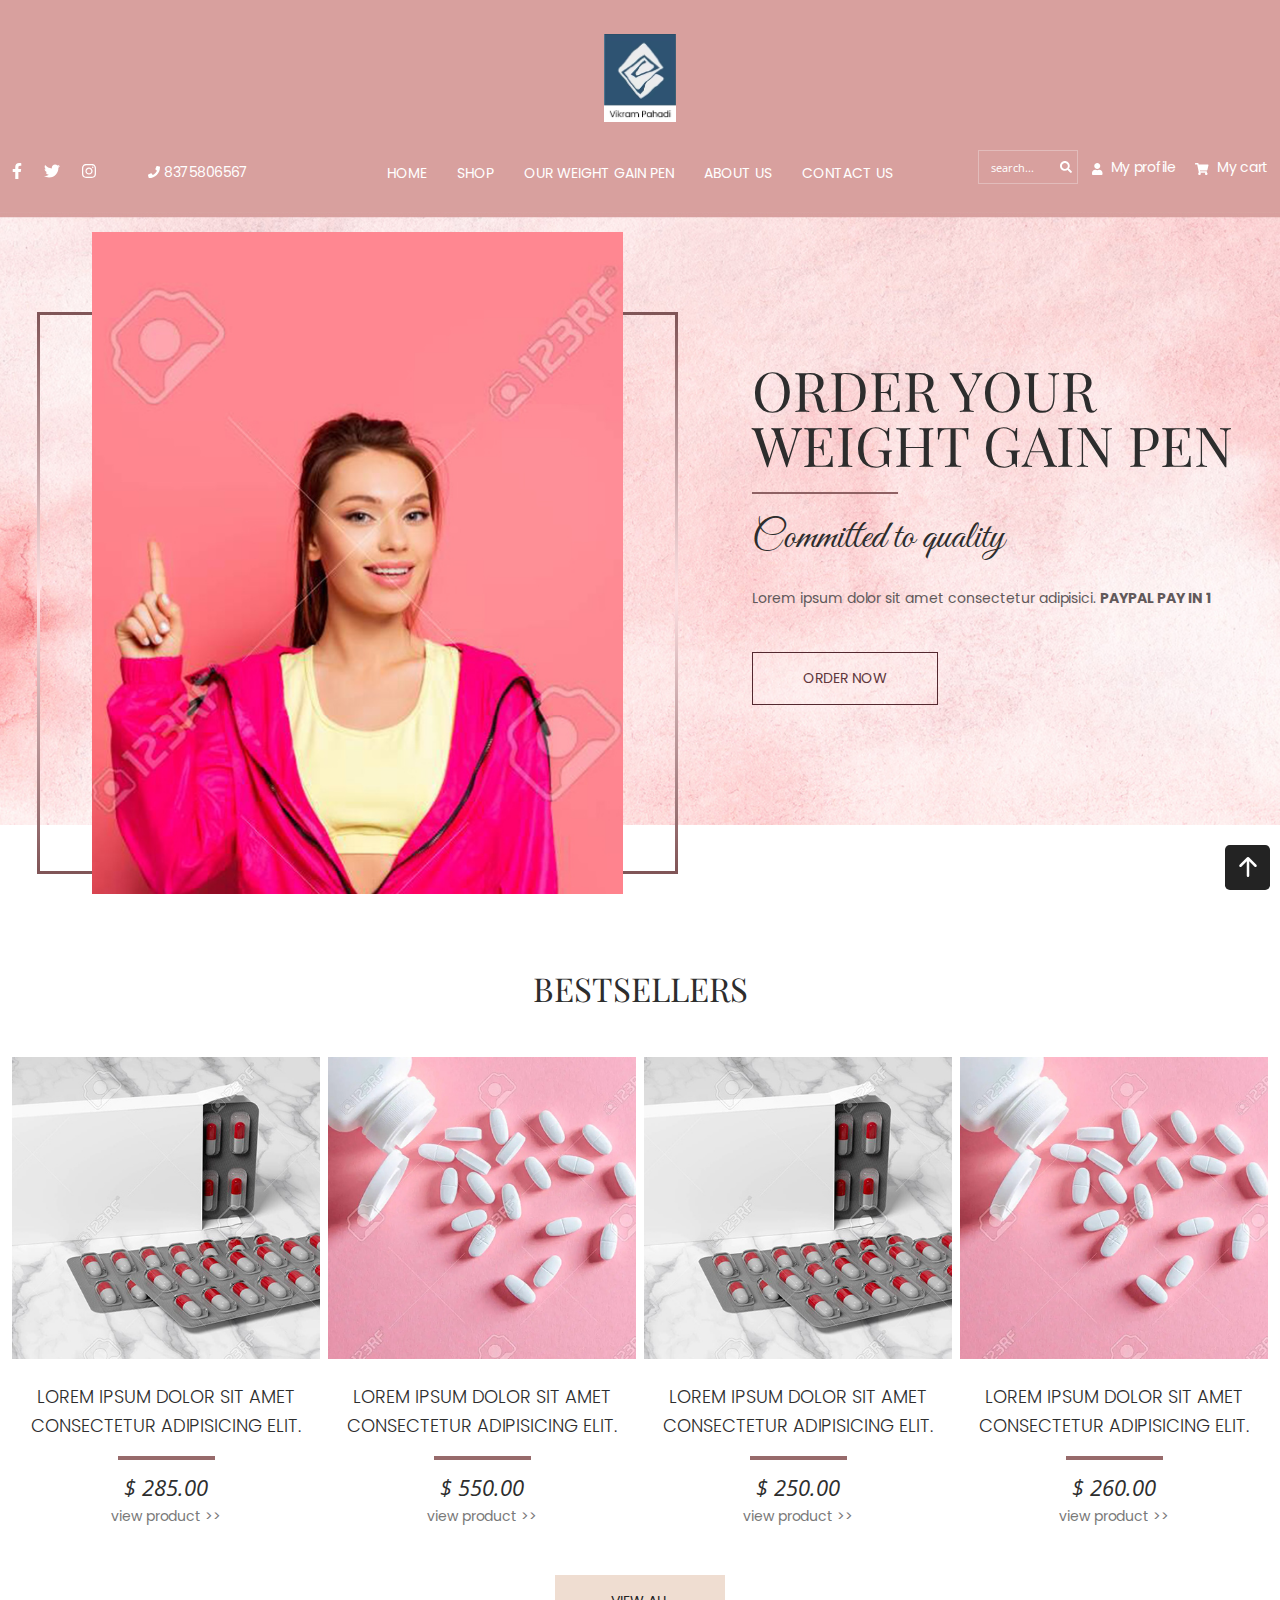
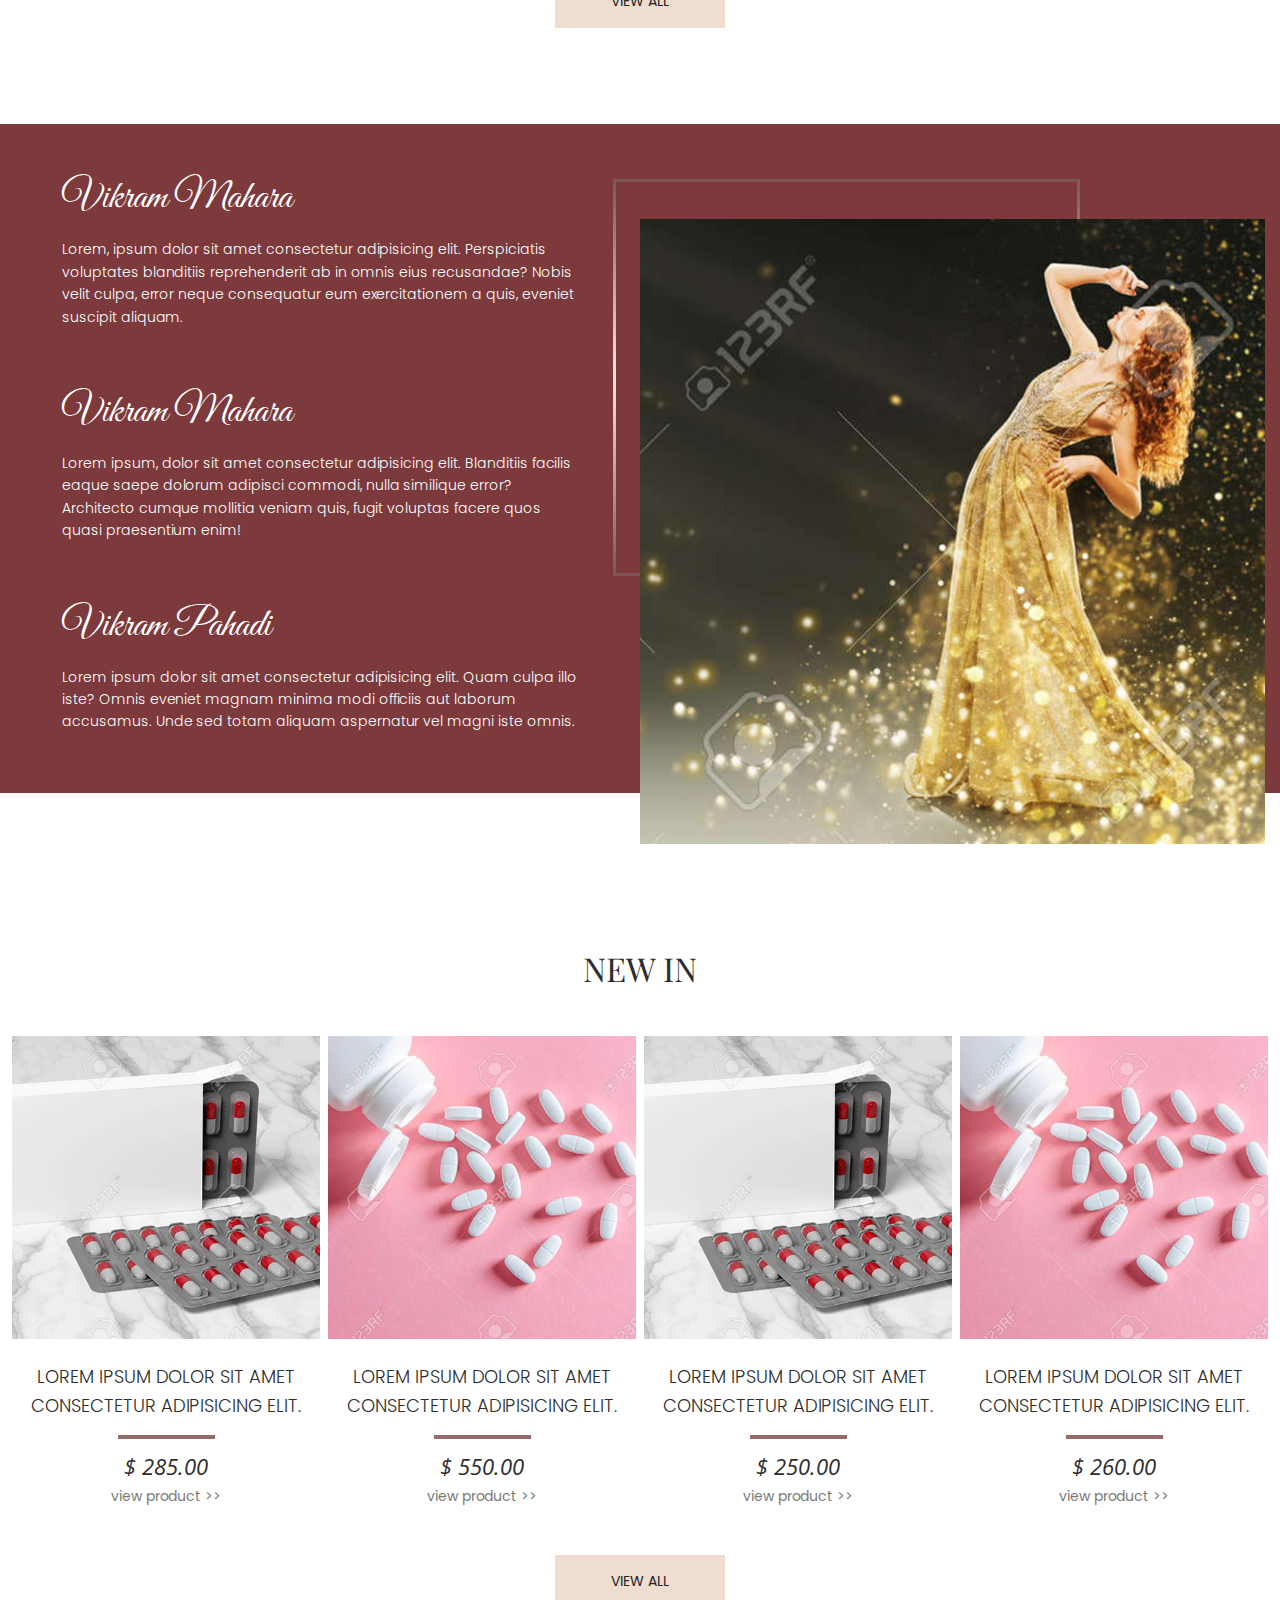
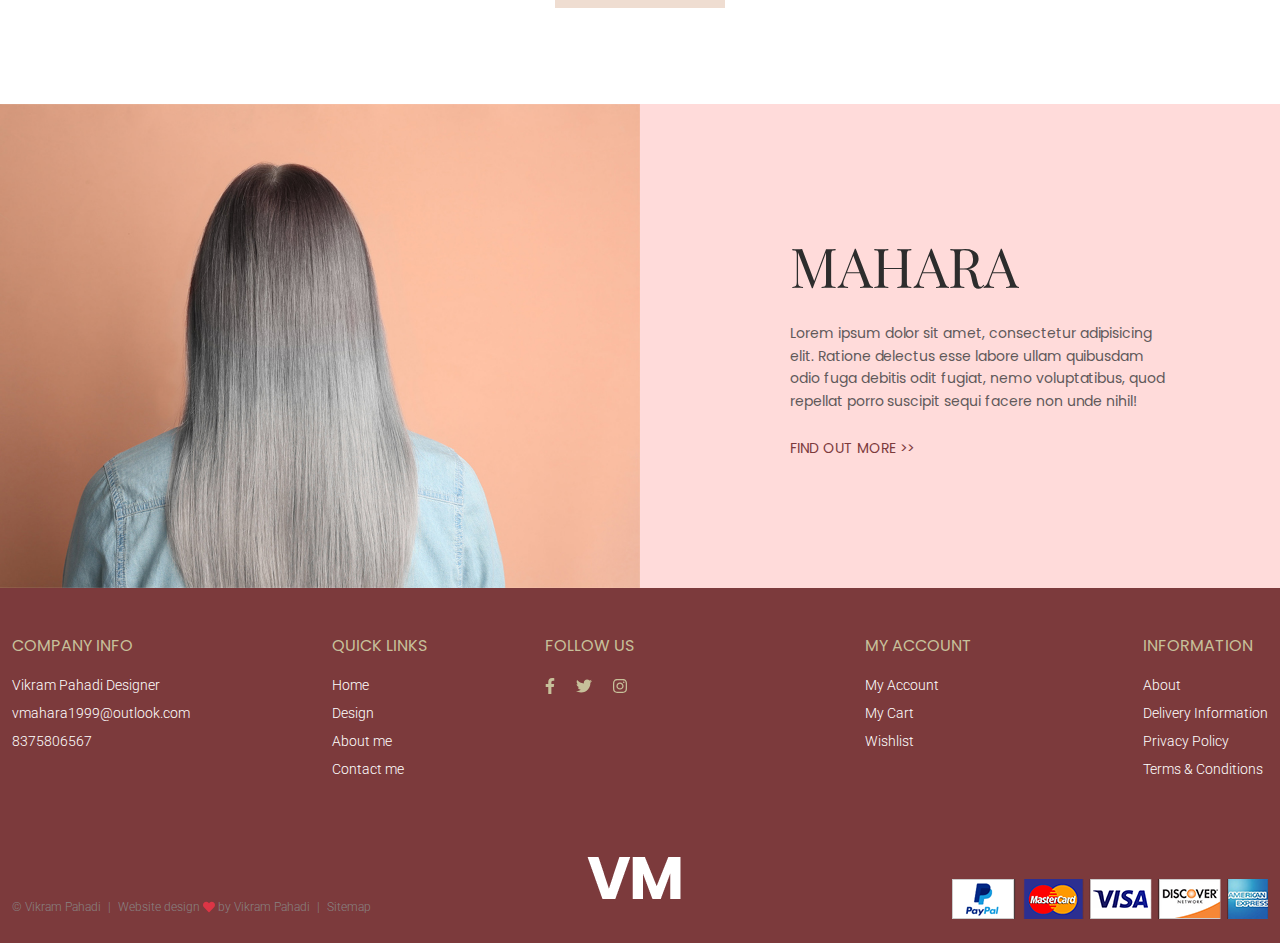
<file: Project1/HTML/index.html>
<!doctype html>
<html lang="en">
<head>
<!-- Required meta tags -->
<meta charset="utf-8">
<meta name="viewport" content="width=device-width, initial-scale=1">

<!-- The above 3 meta tags *must* come first in the head; any other head content must come *after* these tags -->
<title>My Project</title>
<link rel="apple-touch-icon" sizes="57x57" href="favicon/apple-icon-57x57.png">
<link rel="apple-touch-icon" sizes="60x60" href="favicon/apple-icon-60x60.png">
<link rel="apple-touch-icon" sizes="72x72" href="favicon/apple-icon-72x72.png">
<link rel="apple-touch-icon" sizes="76x76" href="favicon/apple-icon-76x76.png">
<link rel="apple-touch-icon" sizes="114x114" href="favicon/apple-icon-114x114.png">
<link rel="apple-touch-icon" sizes="120x120" href="favicon/apple-icon-120x120.png">
<link rel="apple-touch-icon" sizes="144x144" href="favicon/apple-icon-144x144.png">
<link rel="apple-touch-icon" sizes="152x152" href="favicon/apple-icon-152x152.png">
<link rel="apple-touch-icon" sizes="180x180" href="favicon/apple-icon-180x180.png">
<link rel="icon" type="image/png" sizes="192x192"  href="favicon/android-icon-192x192.png">
<link rel="icon" type="image/png" sizes="32x32" href="favicon/favicon-32x32.png">
<link rel="icon" type="image/png" sizes="96x96" href="favicon/favicon-96x96.png">
<link rel="icon" type="image/png" sizes="16x16" href="favicon/favicon-16x16.png">
<link rel="manifest" href="favicon/manifest.json">

<!-- Bootstrap core CSS -->

<link href="css/bootstrap.min.css" rel="stylesheet">
<link href="css/global.css" rel="stylesheet">
<link href="css/navbar.css" rel="stylesheet">
<link href="css/style.css" rel="stylesheet">
<link href="css/fontawesome.min.css" rel="stylesheet">
</head>

<body>
<a href="#" id="scroll" class="rounded-3"> <svg xmlns="http://www.w3.org/2000/svg" width="40" height="40" fill="currentColor" class="bi bi-arrow-up-short" viewBox="0 0 16 16">
<path fill-rule="evenodd" d="M8 12a.5.5 0 0 0 .5-.5V5.707l2.146 2.147a.5.5 0 0 0 .708-.708l-3-3a.5.5 0 0 0-.708 0l-3 3a.5.5 0 1 0 .708.708L7.5 5.707V11.5a.5.5 0 0 0 .5.5z"/>
</svg> </a> 

<!------------ Header ------------>
<header id="Header" class="text-center fixed-top bg-danger" data-spy="affix">
  <div class="container-fluid">
    <div class="row gy-2 gy-md-0">
    <div class="col-xl-6 align-self-center order-xl-2"> <a href="index.html" class="d-block Logo"><img src="images/logo.png" alt="My design" class="img-fluid"></a>
        <nav class="navbar navbar-expand-md navbar-dark p-0 font-poppins">
          <button class="navbar-toggler" type="button" data-bs-toggle="collapse" data-bs-target="#Navigation" aria-controls="Navigation" aria-expanded="false" aria-label="Toggle navigation"> <span class="navbar-toggler-icon"></span> </button>
          <div class="collapse navbar-collapse" id="Navigation">
            <ul class="navbar-nav fw-normal text-uppercase mx-auto">
              <li class="nav-item"><a href="index.html" class="nav-link">HOME</a></li>
              <li class="nav-item"><a href="about.html" class="nav-link">SHOP</a></li>
              <li class="nav-item"><a href="treatment.html" class="nav-link">OUR WEIGHT GAIN PEN</a></li>
              <li class="nav-item"><a href="team.html" class="nav-link">ABOUT US</a></li>
              <li class="nav-item"><a href="contact.html" class="nav-link">CONTACT US</a></li>
            </ul>
          </div>
        </nav>
      </div>
      <div class="col-xl-3 text-sm-start align-self-xl-end order-xl-1 col-sm-6">
        <ul class="list-inline m-0 social-link d-inline-block">
          <li class="list-inline-item"><a href="#"><i class="fab fa-facebook-f"></i></a></li>
          <li class="list-inline-item"><a href="#"><i class="fab fa-twitter"></i></a></li>
          <li class="list-inline-item"><a href="#"><i class="fab fa-instagram"></i></a></li>
        </ul>
        <span class="d-inline-block header-link"><i class="fas fa-phone me-1 fa-sm ms-5"></i><a href="tel:8375806567">8375806567</a></span> </div>
      <div class="col-xl-3 align-self-xl-end order-xl-3 text-sm-end col-sm-6">
        <form class="d-inline-block mb-2 mb-md-0">
          <div class="input-group">
            <input type="text" class="form-control" placeholder="search...">
            <div class="input-group-append">
              <button class="btn" type="submit"><i class="fas fa-search"></i></button>
            </div>
          </div>
        </form>
        <div class="head-links d-inline-block font-poppins"><i class="fas fa-user fa-lg me-2 ms-xxl-5"></i><a href="#">My profile </a> <i class="fas fa-shopping-cart fa-lg me-2 ms-3"></i><a href="#">My cart</a></div>
      </div>
      
    </div>
  </div>
</header>
<!------------- End Header --------------------> 
<!------------- About ----------------------->
<main role="main">
  <section id="Banner" class="mb-lg-5 py-6">
    <div class="container-fluid">
      <div class="row row-cols-sm-2 row-cols-1 gy-sm-0 gy-4">
        <div class="col position-relative">
          <div class="img-position">
            <div class="border-gradient"><img src="images/bnr-img.jpg" class="img-fluid w-100"> </div>
          </div>
        </div>
        <div class="col align-self-center">
          <div class="mrgn">
            <h1 class="text-uppercase Bor font-playfair lh-1">ORDER YOUR
              WEIGHT Gain pen</h1>
            <h2 class="font-great mb-lg-4">Committed to quality</h2>
            <p class="text-secondary ls-25">Lorem ipsum dolor sit amet consectetur adipisici. <span class="fw-bold text-uppercase ls-25">PAYPAL PAY IN 1</span></p>
            <a href="#" class="btn btn-outline-danger mt-lg-3 mt-2">order now</a> </div>
        </div>
      </div>
    </div>
  </section>
  <!------------- End About -----------------------> 
  <!------------- Sellers ------------------------->
  <section id="Sellers" class="py-5">
    <div class="container-fluid text-center py-xl-5">
      <h3 class="text-uppercase font-playfair mb-xl-5 mb-4">Bestsellers</h3>
      <div class="row row-cols-lg-4 row-cols-sm-2 gx-2 gy-4 gy-lg-0 row-cols-1">
        <div class="col"> <img src="images/capsules1.jpg" class="img-fluid w-100">
          <div class="px-xxl-5 mx-xxl-4">
            <div class="Bor1 ls-25 fw-light fs-18 text-uppercase mt-4">Lorem ipsum dolor sit amet consectetur adipisicing elit. </div>
            <span class="fs-22 font-open fst-italic ls-25 d-block">&dollar; 285.00</span> <a href="#" class="ls-25">view product  >></a></div>
        </div>
        <div class="col"> <img src="images/capsules2.jpg" class="img-fluid w-100">
          <div class="px-xxl-5 mx-xxl-4">
            <div class="Bor1 ls-25 fw-light fs-18 text-uppercase mt-4">Lorem ipsum dolor sit amet consectetur adipisicing elit.</div>
            <span class="fs-22 font-open fst-italic ls-25 d-block">&dollar; 550.00</span> <a href="#" class="ls-25">view product  >></a></div>
        </div>
        <div class="col"> <img src="images/capsules1.jpg" class="img-fluid w-100">
          <div class="px-xxl-5">
            <div class="Bor1 ls-25 fw-light fs-18 text-uppercase mt-4">Lorem ipsum dolor sit amet consectetur adipisicing elit.</div>
            <span class="fs-22 font-open fst-italic ls-25 d-block">&dollar; 250.00</span> <a href="#" class="ls-25">view product  >></a></div>
        </div>
        <div class="col"> <img src="images/capsules2.jpg" class="img-fluid w-100">
          <div class="px-xxl-5">
            <div class="Bor1 ls-25 fw-light fs-18 text-uppercase mt-4">Lorem ipsum dolor sit amet consectetur adipisicing elit.</div>
            <span class="fs-22 font-open fst-italic ls-25 d-block">&dollar; 260.00</span> <a href="#" class="ls-25">view product  >></a></div>
        </div>
      </div>
      <a href="#" class="btn btn-danger mt-5 btn-lg">view all</a>
    </div>
  </section>
  <!------------- End Sellers ---------------------> 
  <!------------- Quality ------------------------->
  <section id="Quality" class="bg-dark">
  <div class="container-fluid text-white">
  <div class="row row-cols-md-2 row-cols-1 gy-4 gy-md-0">
  <div class="col align-self-center">
  <div class="mrgn">
  <h2 class="font-great mb-3">Vikram Mahara</h2>
<p class="fw-light ls-25">Lorem, ipsum dolor sit amet consectetur adipisicing elit. Perspiciatis voluptates blanditiis reprehenderit ab in omnis eius recusandae? Nobis velit culpa, error neque consequatur eum exercitationem a quis, eveniet suscipit aliquam.</p>
<h2 class="font-great mb-3">Vikram Mahara</h2>
<p class="fw-light ls-25">Lorem ipsum, dolor sit amet consectetur adipisicing elit. Blanditiis facilis eaque saepe dolorum adipisci commodi, nulla similique error? Architecto cumque mollitia veniam quis, fugit voluptas facere quos quasi praesentium enim!</p>
<h2 class="font-great mb-3">Vikram Pahadi</h2>
<p class="fw-light ls-25">Lorem ipsum dolor sit amet consectetur adipisicing elit. Quam culpa illo iste? Omnis eveniet magnam minima modi officiis aut laborum accusamus. Unde sed totam aliquam aspernatur vel magni iste omnis.</p>
  </div></div>
  <div class="col position-relative">
  <div class="img-position"><div class="border-gradient"><img src="images/quality.jpg" class="img-fluid w-100"></div>
  </div>
  </div>
  </div></div>
  </section>
  <!------------- End Quality --------------------->
  <!------------- New ----------------------------->
  <section id="New" class="py-xl-5 pt-4 pb-5">
    <div class="container-fluid text-center py-xl-5 pt-2">
      <h3 class="text-uppercase font-playfair mb-xl-5 mb-4">new in</h3>
      <div class="row row-cols-lg-4 row-cols-sm-2 gx-2 gy-4 gy-lg-0 row-cols-1">
        <div class="col"> <img src="images/capsules1.jpg" class="img-fluid w-100">
          <div class="px-xxl-5 mx-xxl-4">
            <div class="Bor1 ls-25 fw-light fs-18 text-uppercase mt-4">Lorem ipsum dolor sit amet consectetur adipisicing
              elit. </div>
            <span class="fs-22 font-open fst-italic ls-25 d-block">&dollar; 285.00</span> <a href="#" class="ls-25">view
              product >></a>
          </div>
        </div>
        <div class="col"> <img src="images/capsules2.jpg" class="img-fluid w-100">
          <div class="px-xxl-5 mx-xxl-4">
            <div class="Bor1 ls-25 fw-light fs-18 text-uppercase mt-4">Lorem ipsum dolor sit amet consectetur adipisicing
              elit.</div>
            <span class="fs-22 font-open fst-italic ls-25 d-block">&dollar; 550.00</span> <a href="#" class="ls-25">view
              product >></a>
          </div>
        </div>
        <div class="col"> <img src="images/capsules1.jpg" class="img-fluid w-100">
          <div class="px-xxl-5">
            <div class="Bor1 ls-25 fw-light fs-18 text-uppercase mt-4">Lorem ipsum dolor sit amet consectetur adipisicing
              elit.</div>
            <span class="fs-22 font-open fst-italic ls-25 d-block">&dollar; 250.00</span> <a href="#" class="ls-25">view
              product >></a>
          </div>
        </div>
        <div class="col"> <img src="images/capsules2.jpg" class="img-fluid w-100">
          <div class="px-xxl-5">
            <div class="Bor1 ls-25 fw-light fs-18 text-uppercase mt-4">Lorem ipsum dolor sit amet consectetur adipisicing
              elit.</div>
            <span class="fs-22 font-open fst-italic ls-25 d-block">&dollar; 260.00</span> <a href="#" class="ls-25">view
              product >></a>
          </div>
        </div>
      </div>
      <a href="#" class="btn btn-danger mt-5 btn-lg">view all</a>
    </div>
  </section>
  <!------------- End New --------------------->
  <!------------- Wig ------------------------->
  <section id="Wig" class="bg-light">
  <div class="container-new px-0">
  <div class="row g-0 row-cols-sm-2 row-cols-1">
  <div class="col">
  <img src="images/wigs.jpg" class="img-fluid w-100">
  </div>
  <div class="col align-self-center">
  <div class="mrgn">
  <h1 class="text-uppercase font-playfair mb-lg-4 mb-2">Mahara</h1>
  <p class="ls-25 text-secondary">Lorem ipsum dolor sit amet, consectetur adipisicing elit. Ratione delectus esse labore ullam quibusdam odio fuga debitis odit fugiat, nemo voluptatibus, quod repellat porro suscipit sequi facere non unde nihil!</p>
  <a href="#" class="text-uppercase ls-25">find out more >></a>
  </div>
  </div>
  </div></div>
  </section>
  <!------------- End Wig --------------------->
</main>
<!------------- Footer ------------------------>
<footer id="Footer" class="bg-dark pt-5 pb-4 text-sm-start text-center">
  <div class="container-fluid">
      <div class="row gy-4 gy-lg-0">
        <div class="col-lg-3 col-sm-4">
          <h4 class="text-uppercase text-warning font-poppins mb-3">COMpANY INFO</h4>
          <p class="mb-0">Vikram Pahadi Designer<br>
            <a href="mailto:vmahara1999@outlook.com">vmahara1999@outlook.com</a><br>
            <a href="tel:8375806567">8375806567</a>
            </p>
        </div>
        <div class="col-lg-2 col-sm-4">
          <h4 class="text-uppercase text-warning font-poppins mb-3">QUICK LINKS</h4>
          <ul class="list-unstyled m-0">
            <li><a href="#">Home</a></li>
            <li><a href="#">Design</a></li>
            <li><a href="#">About me</a></li>
            <li><a href="#">Contact me</a></li>
          </ul>
        </div>
        <div class="col-lg-3 col-sm-4">
          <h4 class="text-uppercase text-warning font-poppins mb-3">FOLLOW US</h4>
          <ul class="list-inline m-0">
            <li class="list-inline-item"><a href="#"><i class="fab fa-facebook-f"></i></a></li>
            <li class="list-inline-item"><a href="#"><i class="fab fa-twitter"></i></a></li>
            <li class="list-inline-item"><a href="#"><i class="fab fa-instagram"></i></a></li>
          </ul>
        </div>
        <div class="col-lg-2 col-sm-4">
            <h4 class="text-uppercase text-warning font-poppins mb-3">My account</h4>
            <ul class="list-unstyled m-0 text-capitalize">
              <li><a href="#">My Account</a></li>
              <li><a href="#">My Cart</a></li>
              <li><a href="#">Wishlist</a></li>
            </ul>
          </div>
          <div class="col-lg-2 col-sm-4">
          <div class="float-lg-end">
          <h4 class="text-uppercase text-warning font-poppins mb-3">information</h4>
            <ul class="list-unstyled m-0 text-capitalize">
              <li><a href="#">About</a></li>
              <li><a href="#">Delivery Information</a></li>
              <li><a href="#">Privacy Policy</a></li>
              <li><a href="#">Terms & Conditions</a></li>
            </ul>
          </div>
        </div>
      </div><div class="row mt-5 gy-4 gy-lg-0">
      <div class="col-lg-4 col-sm-7 align-self-lg-end">
      <div class="copyText">&copy; Vikram Pahadi    <span class="px-1">|</span>   Website design <i class="fas fa-heart text-danger"></i> by Vikram Pahadi   <span class="px-1">|</span>   Sitemap</div>
      </div>
      <div class="col-lg-4 col-sm-5 text-center"><img src="images/footer-logo.png" class="img-fluid"></div>
      <div class="col-lg-4 col-sm-6 align-self-lg-end"><div class="float-lg-end"><img src="images/payment-cards.png" class="img-fluid"></div>
      </div></div></div>
</footer>
<!------------- End Footer --------------------> 

<script src="https://cdnjs.cloudflare.com/ajax/libs/twitter-bootstrap/5.0.2/js/bootstrap.bundle.min.js"></script> 
<script src="js/jquery.min.js"></script> 
<script src="js/script.js"></script> 
<script src="js/fontawesome.min.js"></script>
</body>
</html>
</file>
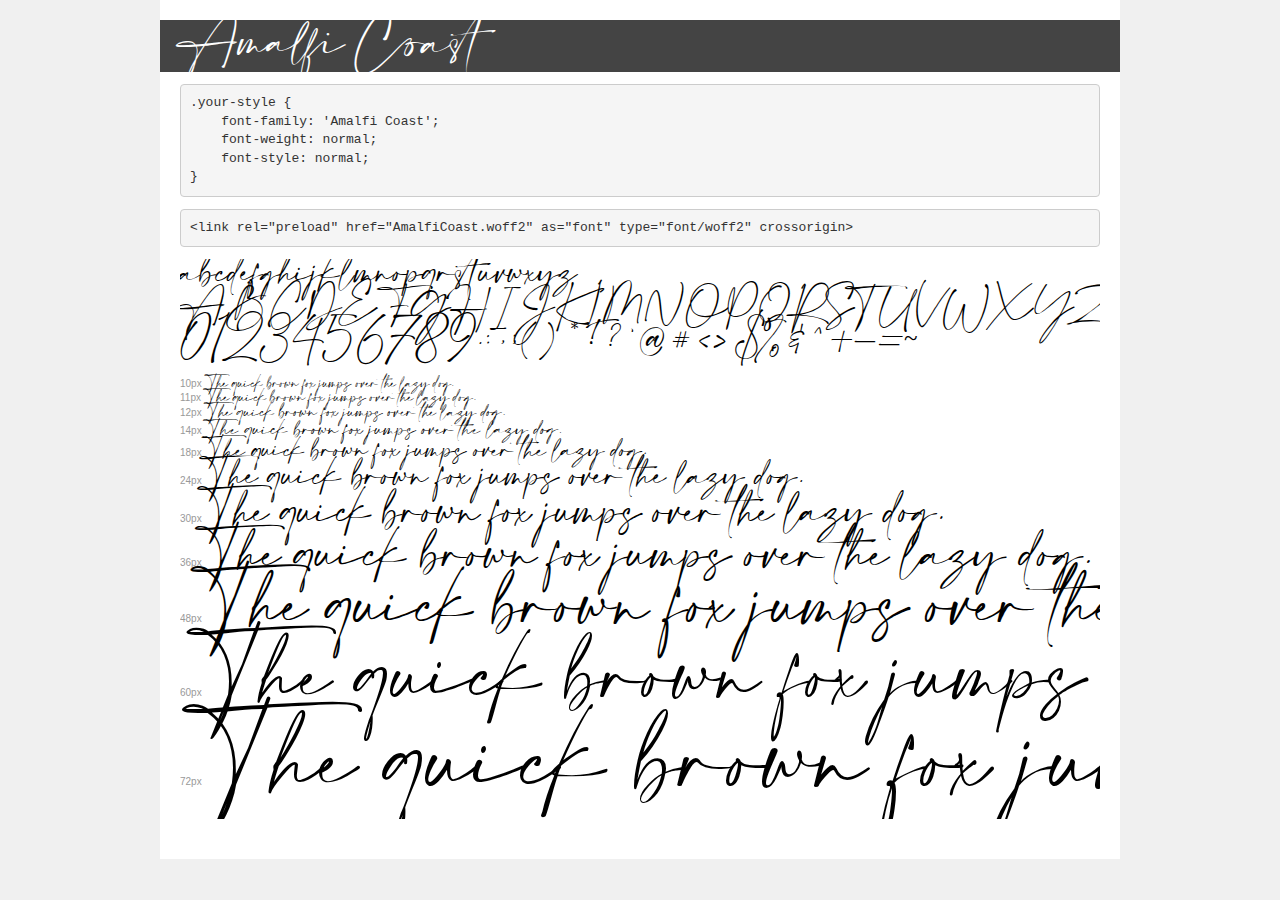
<file: Project1/HTML/fonts/demo.html>
<!DOCTYPE html>
<html lang="en">
<head>
    <meta charset="utf-8">
    <meta http-equiv="X-UA-Compatible" content="IE=edge">
    <meta name="viewport" content="width=device-width, initial-scale=1">
    <meta name="robots" content="noindex, noarchive">
    <meta name="format-detection" content="telephone=no">
    <title>Transfonter demo</title>
    <link href="stylesheet.css" rel="stylesheet">
    <style>
        /*
        http://meyerweb.com/eric/tools/css/reset/
        v2.0 | 20110126
        License: none (public domain)
        */
        html, body, div, span, applet, object, iframe,
        h1, h2, h3, h4, h5, h6, p, blockquote, pre,
        a, abbr, acronym, address, big, cite, code,
        del, dfn, em, img, ins, kbd, q, s, samp,
        small, strike, strong, sub, sup, tt, var,
        b, u, i, center,
        dl, dt, dd, ol, ul, li,
        fieldset, form, label, legend,
        table, caption, tbody, tfoot, thead, tr, th, td,
        article, aside, canvas, details, embed,
        figure, figcaption, footer, header, hgroup,
        menu, nav, output, ruby, section, summary,
        time, mark, audio, video {
            margin: 0;
            padding: 0;
            border: 0;
            font-size: 100%;
            font: inherit;
            vertical-align: baseline;
        }
        /* HTML5 display-role reset for older browsers */
        article, aside, details, figcaption, figure,
        footer, header, hgroup, menu, nav, section {
            display: block;
        }
        body {
            line-height: 1;
        }
        ol, ul {
            list-style: none;
        }
        blockquote, q {
            quotes: none;
        }
        blockquote:before, blockquote:after,
        q:before, q:after {
            content: '';
            content: none;
        }
        table {
            border-collapse: collapse;
            border-spacing: 0;
        }
        /* demo styles */
        body {
            background: #f0f0f0;
            color: #000;
        }
        .page {
            background: #fff;
            width: 920px;
            margin: 0 auto;
            padding: 20px 20px 0 20px;
            overflow: hidden;
        }
        .font-container {
            overflow-x: auto;
            overflow-y: hidden;
            margin-bottom: 40px;
            line-height: 1.3;
            white-space: nowrap;
            padding-bottom: 5px;
        }
        h1 {
            position: relative;
            background: #444;
            font-size: 32px;
            color: #fff;
            padding: 10px 20px;
            margin: 0 -20px 12px -20px;
        }
        .letters {
            font-size: 25px;
            margin-bottom: 20px;
        }
        .s10:before {
            content: '10px';
        }
        .s11:before {
            content: '11px';
        }
        .s12:before {
            content: '12px';
        }
        .s14:before {
            content: '14px';
        }
        .s18:before {
            content: '18px';
        }
        .s24:before {
            content: '24px';
        }
        .s30:before {
            content: '30px';
        }
        .s36:before {
            content: '36px';
        }
        .s48:before {
            content: '48px';
        }
        .s60:before {
            content: '60px';
        }
        .s72:before {
            content: '72px';
        }
        .s10:before, .s11:before, .s12:before, .s14:before,
        .s18:before, .s24:before, .s30:before, .s36:before,
        .s48:before, .s60:before, .s72:before {
            font-family: Arial, sans-serif;
            font-size: 10px;
            font-weight: normal;
            font-style: normal;
            color: #999;
            padding-right: 6px;
        }
        pre {
            display: block;
            padding: 9px;
            margin: 0 0 12px;
            font-family: Monaco, Menlo, Consolas, "Courier New", monospace;
            font-size: 13px;
            line-height: 1.428571429;
            color: #333;
            font-weight: normal;
            font-style: normal;
            background-color: #f5f5f5;
            border: 1px solid #ccc;
            overflow-x: auto;
            border-radius: 4px;
        }
        /* responsive */
        @media (max-width: 959px) {
            .page {
                width: auto;
                margin: 0;
            }
        }
    </style>
</head>
<body>
<div class="page">
    <div class="demo">
        <h1 style="font-family: 'Amalfi Coast'; font-weight: normal; font-style: normal;">Amalfi Coast</h1>
        <pre title="Usage">.your-style {
    font-family: 'Amalfi Coast';
    font-weight: normal;
    font-style: normal;
}</pre>
        <pre title="Preload (optional)">
&lt;link rel=&quot;preload&quot; href=&quot;AmalfiCoast.woff2&quot; as=&quot;font&quot; type=&quot;font/woff2&quot; crossorigin&gt;</pre>
        <div class="font-container" style="font-family: 'Amalfi Coast'; font-weight: normal; font-style: normal;">
            <p class="letters">
                abcdefghijklmnopqrstuvwxyz<br>
ABCDEFGHIJKLMNOPQRSTUVWXYZ<br>
                0123456789.:,;()*!?'@#&lt;&gt;$%&^+-=~
            </p>
            <p class="s10" style="font-size: 10px;">The quick brown fox jumps over the lazy dog.</p>
            <p class="s11" style="font-size: 11px;">The quick brown fox jumps over the lazy dog.</p>
            <p class="s12" style="font-size: 12px;">The quick brown fox jumps over the lazy dog.</p>
            <p class="s14" style="font-size: 14px;">The quick brown fox jumps over the lazy dog.</p>
            <p class="s18" style="font-size: 18px;">The quick brown fox jumps over the lazy dog.</p>
            <p class="s24" style="font-size: 24px;">The quick brown fox jumps over the lazy dog.</p>
            <p class="s30" style="font-size: 30px;">The quick brown fox jumps over the lazy dog.</p>
            <p class="s36" style="font-size: 36px;">The quick brown fox jumps over the lazy dog.</p>
            <p class="s48" style="font-size: 48px;">The quick brown fox jumps over the lazy dog.</p>
            <p class="s60" style="font-size: 60px;">The quick brown fox jumps over the lazy dog.</p>
            <p class="s72" style="font-size: 72px;">The quick brown fox jumps over the lazy dog.</p>
        </div>
    </div>

</div>
</body>
</html>
</file>
<file: Project1/HTML/css/global.css>
@import url('https://fonts.googleapis.com/css2?family=Great+Vibes&family=Open+Sans:ital@0;1&family=Playfair+Display&family=Poppins:wght@300;400;700&family=Roboto:wght@300&display=swap');

html {scroll-behavior:smooth;}
body {background:#fff; color:#2d2d2d; font-family: 'Poppins', sans-serif; font-size:14px; font-weight:400; line-height:1.6;}

.font-poppins {font-family: 'Poppins', sans-serif;}
.font-playfair {font-family: 'Playfair Display', serif;}
.font-great {font-family: 'Great Vibes', cursive;}
.font-open {font-family: 'Open Sans', sans-serif;}
.font-roboto {font-family: 'Roboto', sans-serif;}

/*.border-gradient{box-sizing: content-box;
  border-width: 3px;
  border-style: solid;
  border-image: linear-gradient(to right bottom, #260B3C, #a053df);
  border-image-slice: 1;}*/
	
*, *:focus {outline:none !important; transition:all 0.3s ease 0s;}

a {text-decoration:none !important; color:#2d2d2d;} a:hover{color:#7c3a3c;}
p{margin-bottom:25px;} .nomrgn{margin:0px !important;}

.Bor:after {border-bottom:2px solid #8e6163; content:"";display:block; margin:0 0 20px 0; padding-bottom:20px; width:146px;}
.Bor1:after {border-bottom:4px solid #976a6b; content:"";display:block; margin:auto auto 10px auto; padding-bottom:15px; width:97px;}

.breadcrumb{color:#818181; margin:0px; background-color:transparent;padding:0 0 15px; font-size:12px; border-bottom:solid 1px #dddddd;}
.breadcrumb>li+li:before{content:"\27A4";color:#818181; margin:0 10px;}
.breadcrumb a{color:#487201;}

/******* Helpers ********************************************************************/
.ImgFade{background-color:#000; border-radius:10px !important;}
.ImgFade img{opacity: 0.3; filter: alpha(opacity=30); border-radius:10px !important; /* For IE8 and earlier */}

hr{background-color:#535352 !important; margin:145px 0px 10px 0px !important;}

/***************************/
.btn{moz-transition: all 0.3s ease-in; -webkit-transition: all 0.3s ease-in; -o-transition: all 0.3s ease-in; transition: all 0.3s ease-in;text-decoration:none !important; font-weight:400; font-size:14px; padding:15px 50px; font-family: 'poppins', sans-serif; vertical-align:top; border-radius:0px; text-transform:uppercase; box-shadow:none !important; letter-spacing:-.0025em;}

.btn-outline-danger{border-color:#53282f !important;color:#60363a !important; background-color:transparent;}
.btn-outline-danger:hover,.btn-outline-danger.focus,.btn-outline-danger:focus{background-color:#53282f; border-color:#53282f !important;color:#efddd1 !important;}

.btn-danger{border-color:#efddd1 !important;color:#232323 !important; background-color:#efddd1;}
.btn-danger:hover,.btn-danger.focus,.btn-danger:focus{background-color:#7c3a3c; border-color:#7c3a3c !important;color:#efddd1 !important;}
.btn.btn-lg{padding:15px 55px;}
/*****************************/
.fw-light{font-weight:300 !important;}
.fw-normal{font-weight:400 !important;}
.fw-bold{font-weight:700 !important;}

.fs-18{font-size:18px !important;}
.fs-22{font-size:22px !important;}

.ls-25{letter-spacing:-.0025em !important;}

.bg-danger {background:#d8a09e !important;}
.bg-light {background:#ffdbda !important;}
.bg-dark {background:#7c3a3c !important;}
/*****************************/
.text-secondary {color:#61595a !important;}
.text-dark {color:#1f1f1f !important;}
.text-warning {color:#c7c09a !important;}

/*****************************/
h1, .h1, h2, .h2, h3, .h3, h4, .h4, h5, .h5 {font-weight:400;}
h1, .h1 {font-size:55px;}
h2, .h2 {font-size:40px;}
h3, .h3 {font-size:33px;}
h4, .h4 {font-size:16px;}
h5, .h5 {font-size:12px;}

/*******************************************************************/
input.form-control,input.form-control:focus {font-size: 13px; height: calc(2.5em + 1.2rem + 2px); box-shadow:none;font-family: 'Source Sans Pro', sans-serif;}
select.form-control {font-size:13px; height:calc(1.5em + 1.2rem + 2px);}
textarea.form-control {font-size:13px; resize:none;}
textarea.form-control:not([rows]) {height:136px;}
.form-control::-moz-placeholder {color:#272727; opacity: 1;}

/**************************************************************/
.MainBanner .mask{position:absolute; top:0px; right:0%; left:0%; z-index:99; background:url(../images/bnr_shadow.png) repeat-x top; min-height:100%;}
.MainBanner .carousel-indicators {z-index:999; bottom:-60px;}
.MainBanner .carousel-indicators li {background-color:transparent; opacity:1;border-radius:50%; width:16px; height:16px; border:solid 1px #a2b5d1;} 
.MainBanner .carousel-indicators .active {background-color:#a2b5d1 !important;width:16px; height:16px;}

/****************************************************************/
.Borderhd {line-height: 0.5;text-align: center;}
.Borderhd span {display: inline-block;position: relative;  }
.Borderhd span:before,.Borderhd span:after {content: "";position: absolute; border-bottom-color:#b8b8b8 !important; border-bottom:double; border-width:4px; top:8px;width:50%;}
.Borderhd span:before {right: 100%;margin-right:45px;}
.Borderhd span:after {left: 100%;margin-left:45px;}


/***********************************************************************/
ul.orange li {color: #3c3c3c;list-style: none;position: relative;}
ul.orange li::before {color: #f69322; content: "\2022"; font-size:1.5em; position: absolute; top: -8px; left: -20px;}

/********** Back To Top Button ***************************************************************************************************/
#scroll {position:fixed; right:10px; bottom:10px; z-index:99999; cursor:pointer; width:45px; height:45px; text-align:center; line-height:43px; background:#232323; color:#fff !important;}
#scroll:hover {opacity:.7;}
</file>
<file: Project1/HTML/css/navbar.css>
.navbar .navbar-nav .nav-link {color:#fff; padding:0px; font-size:14px;}
.navbar .navbar-nav .active>.nav-link, .navbar .navbar-nav .nav-link.active, .navbar .navbar-nav .nav-link.show, .navbar .navbar-nav .show>.nav-link,.navbar .navbar-nav .nav-link:focus, .navbar .navbar-nav .nav-link:hover {color:#7c3a3c !important; }


/*******************************Responsive***************************************/

/*******************************Ipad Device L***************************************/
@media (min-width: 1600px) {}
@media (min-width: 1920px) {

}

@media (min-width: 1199.98px) and (max-width: 1359.98px) {
}

@media (min-width: 991.98px) and (max-width: 1199.98px){.navbar .navbar-nav .nav-link {margin-bottom: 10px;}}

/******************************* Max-width-768 ***************************************/
@media (min-width:768px) {.navbar-nav>li+li {margin-left:30px;}
}
/******************************* Ipad Device W ***************************************/
@media (min-width:768px) and (max-width:991.98px)  {.navbar .navbar-nav .nav-link {margin-bottom: 10px;}

}

/******************************* Max-width-640 ***************************************/
@media (max-width:767.98px) {
.navbar-toggler{position:absolute;top:-65px;right:0px;background-color:#eccfc6 !important; outline:none !important;} .navbar .nav-item .nav-link{padding:10px 15px;border-radius:0px;}
.navbar {padding:0 5px !important;} .navbar .nav-item {border-bottom:solid 1px #f5f5f5; text-align:center;} .navbar-toggler-icon{width:1em; height:1em; color:#FFF;} .navbar-toggler:focus {box-shadow:none !important;}

}
/******************************* Mobile ***************************************/
@media (max-width:575.98px) { .navbar-toggler{top:-60px;}
}
@media (max-width: 479.98px) {
	
}
</file>
<file: Project1/HTML/css/style.css>
/************************************************* Header ********************************************************************/
#Header + main {margin-top:212px;}  #Header{padding-bottom:28px;}
#Header .head-links a{color:#fff !important; letter-spacing:-.020em;} #Header .head-links .fa-lg{color:#fff; font-size:12px;} #Header .head-links a:hover{color:#7c3a3c !important;}  #Header .input-group {width: 140px !important;}
#Header .social-link .list-inline-item a{font-size:16px;color:#fff !important;}
#Header .social-link .list-inline-item a:hover{color:#7c3a3c !important;}
#Header .social-link .list-inline-item:not(:last-child) {margin-right:18px;}
#Header .header-link .fa-sm{font-size:12px; color:#fff;} #Header .header-link a{font-size:14px; color:#fff; letter-spacing:-.020em;} #Header .header-link a:hover{color:#7c3a3c;}
#Header .input-group .form-control{background:none; border:1px solid #e2bcbb; border-radius:0px; box-shadow:none; color:#fff; font-size:11px; height:34px; border-right:0px; font-family: 'Open Sans', sans-serif !important;} 
#Header .input-group .btn{background:none; padding:0 5px; border-radius:0px; height:34px; border:none; border:solid 1px #e2bcbb; color:#fff; font-size:12px; border-left:0px !important;}
#Header .input-group .btn:hover{background:transparent;color:#7c3a3c;}
#Header .form-control::placeholder{color:#fff;}
/********** Banner ***************************************************************************************************/
#Banner {background:url(../images/bnr-bg.jpg) no-repeat center center; background-size:cover; padding-top:150px; padding-bottom:120px;} #Banner .mrgn{margin-right: 120px; margin-left:100px;} #Banner p{line-height:1.8;} #Banner .border-gradient::after {
  content: '';
  position: absolute;
  left: -55px;
  top:80px;
  right: -55px;
  z-index: -1;
  bottom: 20px;
border-style: solid; border-width: 3px; border-image: linear-gradient(0deg, #805557, #ffe3e5, #805557) 1;
}
.gradient-border {  } 

#Banner .img-position{position:absolute; z-index:1; width: 70% !important;margin-left: 150px; margin-top: -130px;} 
/********** Sellers ***************************************************************************************************/
#Sellers a{color:#797979;} #Sellers a:hover{color:#2d2d2d;}
/********** New ***************************************************************************************************/
#New a{color:#797979;} #New a:hover{color:#2d2d2d;}
/********** Quality ***************************************************************************************************/
#Quality p{margin-bottom:60px;} #Quality .img-position{position: absolute;top: 95px;right: 15px; z-index:1;} #Quality .mrgn{margin:100px;} #Quality.bg-dark{margin-bottom:60px;} #Quality .border-gradient::after {
  border-style: solid; border-width: 3px; border-image: linear-gradient(0deg, #805557, #ffe3e5, #805557) 1;
  content: '';
  position: absolute;
  left: -27px;
  top:-40px;
  right: 185px;
  z-index: -1;
  bottom: 268px;
}
/********** Wig ***************************************************************************************************/
#Wig a{color:#7c3a3c;} #Wig a:hover{color:#2d2d2d;}  #Wig .mrgn{ margin-left: 150px;margin-right: 110px;}
/********** Footer ***************************************************************************************************/
#Footer{color:#fff; font-size:14px; line-height:2; font-weight:300;font-family: 'Roboto', sans-serif; }
#Footer a{color:#fff;} #Footer a:hover{color:#c7c09a;}
#Footer .list-inline a{font-size:16px;color:#c7c09a;}
#Footer .list-inline a:hover{color:#fff;}
#Footer .list-inline-item:not(:last-child) {margin-right:18px;} #Footer .copyText{color:#888383 ; font-size:12px;}

.Listing {padding:0px; margin:0px; list-style-type:none;}
.Listing li{color:#fff; background:#7db916 url(../images/icon1.png) no-repeat 1.1em 1.45em; padding:14px 0 12px 45px; margin:0 0 1px; border-radius:6px;}
.Listing li a{color:#fff;} .Listing li a:hover{color:#000;}

/*************************************************************************************************************/
.container-new{max-width:100% !important; padding-right:0px; padding-left:0px;margin-right: auto;margin-left: auto;}
.container{max-width:1350px !important;}
.container-fluid{max-width:1860px !important;}

/* ============ desktop view ============ */
@media all and (min-width: 1025px) {
	.navbar .nav-item .dropdown-menu{ display:none;}
	.navbar .nav-item:hover .nav-link{ color:#fff;}
	.navbar .nav-item:hover .dropdown-menu{ display:block;}
	.navbar .nav-item .dropdown-menu{ margin-top:0;}
}	
/* ============ desktop view .end// ============ */




@media (min-width:992px) {
#Header {top:0px; -webkit-transition:0.5s; -moz-transition:0.5s; -ms-transition:0.5s; transition:0.5s;}
.shrink {background:rgba(216,160,158,.95); box-shadow:0px 5px 12px rgba(216,160,158,.5); z-index:999;}
.Logo img {max-height:88px;-webkit-transition: 0.5s;-moz-transition: 0.5s;-ms-transition: 0.5s;transition: 0.5s;}
.shrink .Logo img {max-height:60px;-webkit-transition: 0.5s;-moz-transition: 0.5s;-ms-transition: 0.5s;transition: 0.5s;}
.Logo{padding-top:34px; padding-bottom:40px;}  .shrink .Logo{padding-top:10px; padding-bottom:10px;}
#Wig .custom-height img, .custom-height .bg-light {
    height: 726px;
    width: 100%;
    -o-object-fit: cover;
    object-fit: cover;
    -o-object-position: center;
    object-position: center;
	}

}

@media (min-width: 1920px) {#Header .input-group {width: 100% !important;} #Banner .img-position {width: 60% !important;margin-left: 200px !important;} #Banner .mrgn {margin-right: 380px !important;margin-left: 10px !important;} #Banner {padding-bottom: 140px !important;} #Quality .img-position {width: 72% !important;} #Quality .mrgn {margin: 100px 100px 100px 150px !important;} #Wig .mrgn {margin-right: 310px !important;}
 
}

@media (min-width: 1600px) {#Banner .img-position {width: 67%;margin-left: 200px;} #Banner .mrgn {margin-right: 160px;} #Quality .img-position {width: 90%;} #Wig .mrgn {margin-right: 150px;}}

@media (min-width: 1499.98px) and (max-width: 1559.98px) {#Header .input-group {width: 120px !important;}}


@media (min-width: 1199.98px) and (max-width: 1359.98px) {#Header .input-group {width: 100px !important;margin-right: 10px;} #Quality .mrgn {margin: 50px;} #Banner .img-position {width: 83% !important;margin-left: 80px;} #Banner .mrgn {margin-right: 0px;}}


/*@include media-breakpoint-between(md, xl) { ... }*/
@media (min-width: 991.98px) and (max-width: 1199.98px) {#Header{padding-top:10px; padding-bottom:19px;}#Header .input-group {width: 100% !important;} .Logo {padding-top: 20px; padding-bottom: 20px;} #Banner .img-position {width: 95% !important;margin-left: 50px;} h1, .h1 {font-size: 30px;} h2, .h2 {font-size: 30px;} #Banner .border-gradient::after {left: -25px;right: -25px;} #Banner .mrgn {margin-right: 0px;} #Sellers .fs-18 {font-size: 16px !important;} #New .fs-18 {font-size: 16px !important;} h3, .h3 {font-size: 26px;} #Quality .mrgn {margin: 30px 30px 30px 15px;}
#Quality.bg-dark {margin-bottom: 0px;} #Wig .mrgn {margin-left: 30px;margin-right: 0px;}
}

/*For example the @include media-breakpoint-only(md) { ... } will result in :*/
@media (min-width: 768px) and (max-width: 991.98px) {#Header + main {margin-top:0px;}#Header{padding-top:10px; position:static; padding-bottom:10px;}#Header .input-group {width: 100% !important;} .Logo {padding-top: 10px; padding-bottom: 10px;} #Banner .img-position {width: 95% !important;margin-left: 50px;} h1, .h1 {font-size: 25px;} h2, .h2 {font-size: 30px;} #Banner .border-gradient::after {left: -25px;right: -25px;} #Banner .mrgn {margin-right: 0px;} #Sellers .fs-18 {font-size: 16px !important;} #New .fs-18 {font-size: 16px !important;} h3, .h3{font-size: 26px;} #Quality .mrgn {margin: 30px 30px 30px 15px;} #Banner {padding-bottom: 50px;}#Quality.bg-dark {margin-bottom: 0px;} #Wig .mrgn {margin-left: 30px;margin-right: 0px;} #Quality .border-gradient::after {right: -10px;bottom: 50px;} #Quality p {margin-bottom: 20px;}
} 


/* Small devices (landscape phones, 576px and up) */
@media (max-width:767.98px) {#Header + main {margin-top:0px;}#Header{padding-top:10px; position:static; padding-bottom:0px;}#Header .input-group {width: 100% !important;} .Logo {padding-top: 10px; padding-bottom:10px;} #Banner .img-position {margin-left: 50px; margin-top:0px;} h1, .h1 {font-size: 25px;} h2, .h2 {font-size: 30px;} #Banner .border-gradient::after {left: -25px;right: -25px;} #Banner .mrgn {margin-right: 0px; margin-left:10px;} #Sellers .fs-18 {font-size: 16px !important;} #New .fs-18 {font-size: 16px !important;} h3, .h3{font-size: 26px;} #Quality .mrgn {margin: 15px 15px 50px 15px; } #Banner {padding-bottom: 50px; padding-top:35px;}#Quality.bg-dark {margin-bottom: 0px;} #Wig .mrgn {margin-left: 30px;margin-right: 0px;} #Quality .border-gradient::after {right: 120px;bottom: 50px;} #Quality p {margin-bottom: 20px;} #Quality .img-position {position: relative; display:block; margin-left:auto; margin-right:auto; width:90%; top:0px; right:0px;} #Quality.bg-dark {padding-bottom: 30px;}
}

@media (max-width:575.98px) {#Banner .mrgn {margin-right: 0px;margin-left: 0px;} #Banner .img-position {position:relative;width: 80% !important;margin-left: auto;margin-top: 0px; margin-right:auto;} #Quality .border-gradient::after {right: 50px;bottom: 50px; left:-15px;} #Wig .mrgn {
margin:30px 15px;}
}
/* X-Small devices (portrait phones, less than 576px) */
</file>
<file: Project1/HTML/fonts/stylesheet.css>
@font-face {
    font-family: 'Amalfi Coast';
    src: url('AmalfiCoast.woff2') format('woff2'),
        url('AmalfiCoast.woff') format('woff');
    font-weight: normal;
    font-style: normal;
    font-display: swap;
}
</file>
